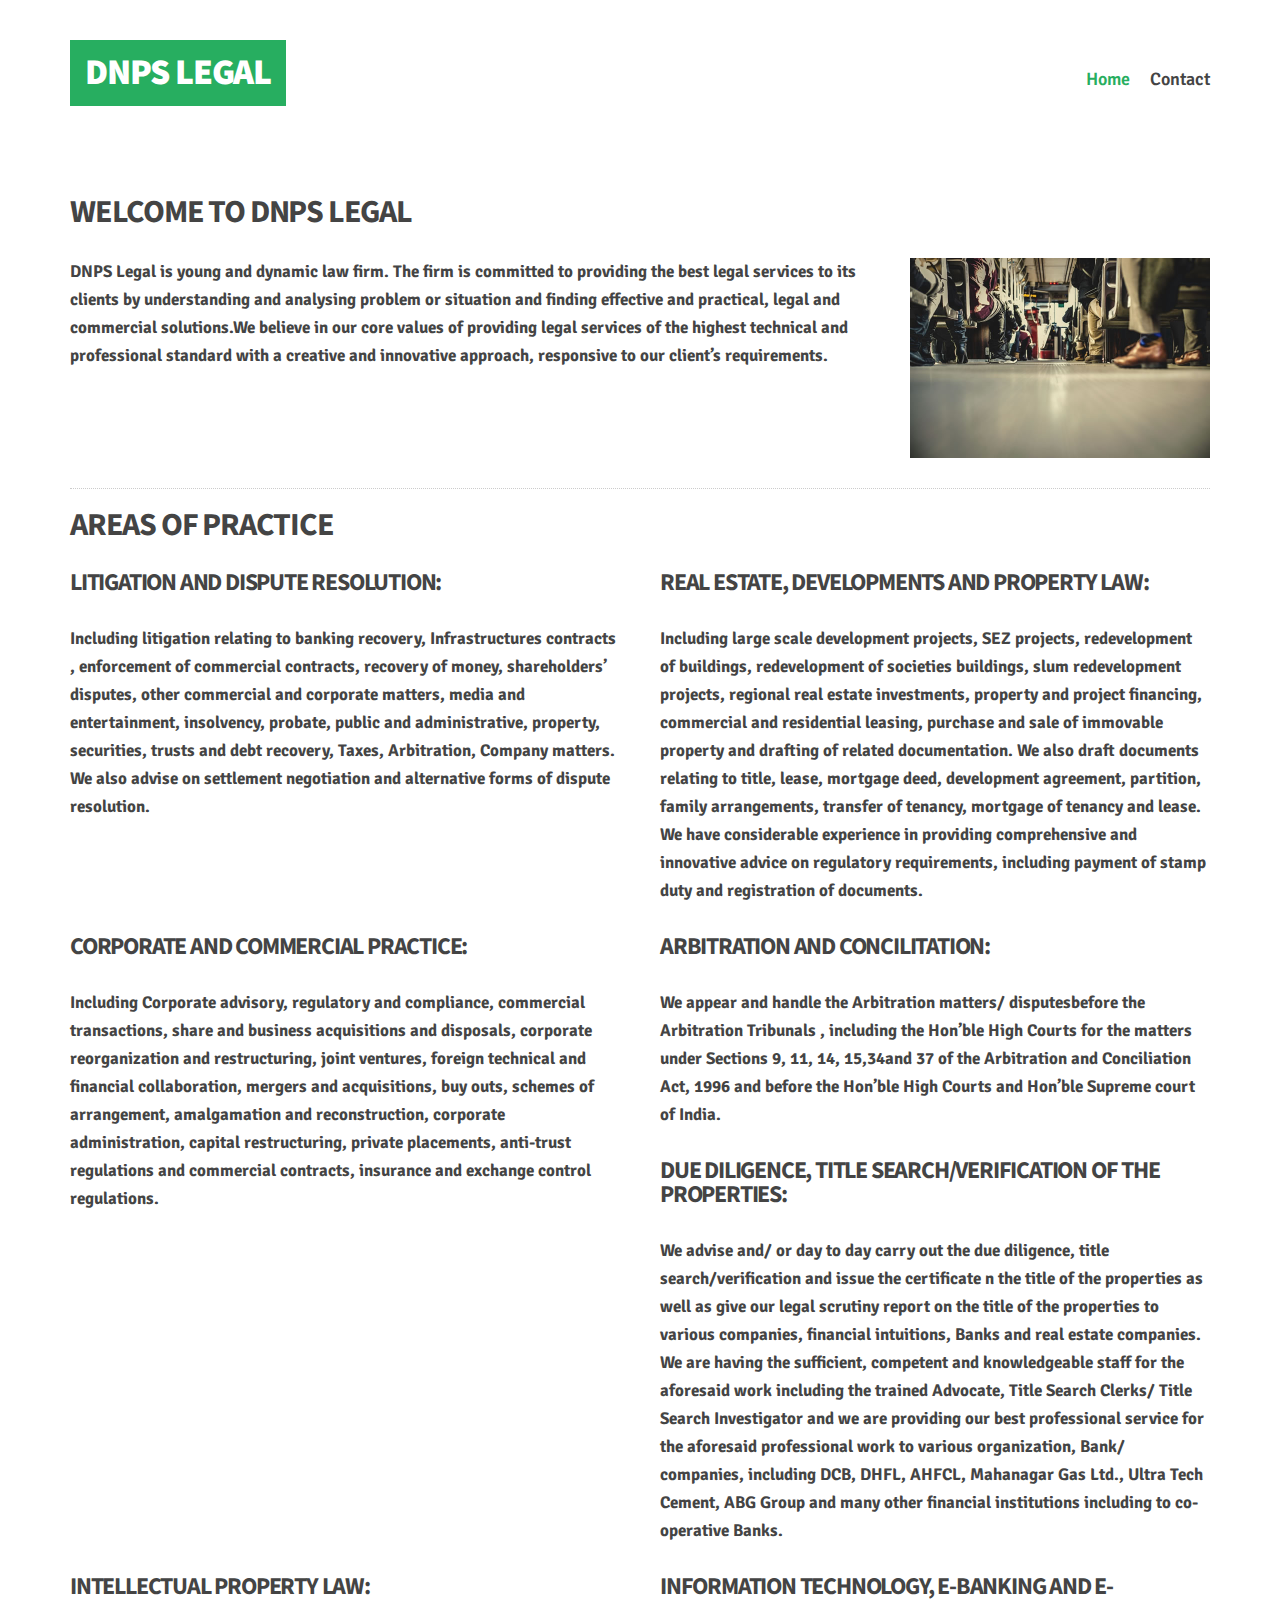
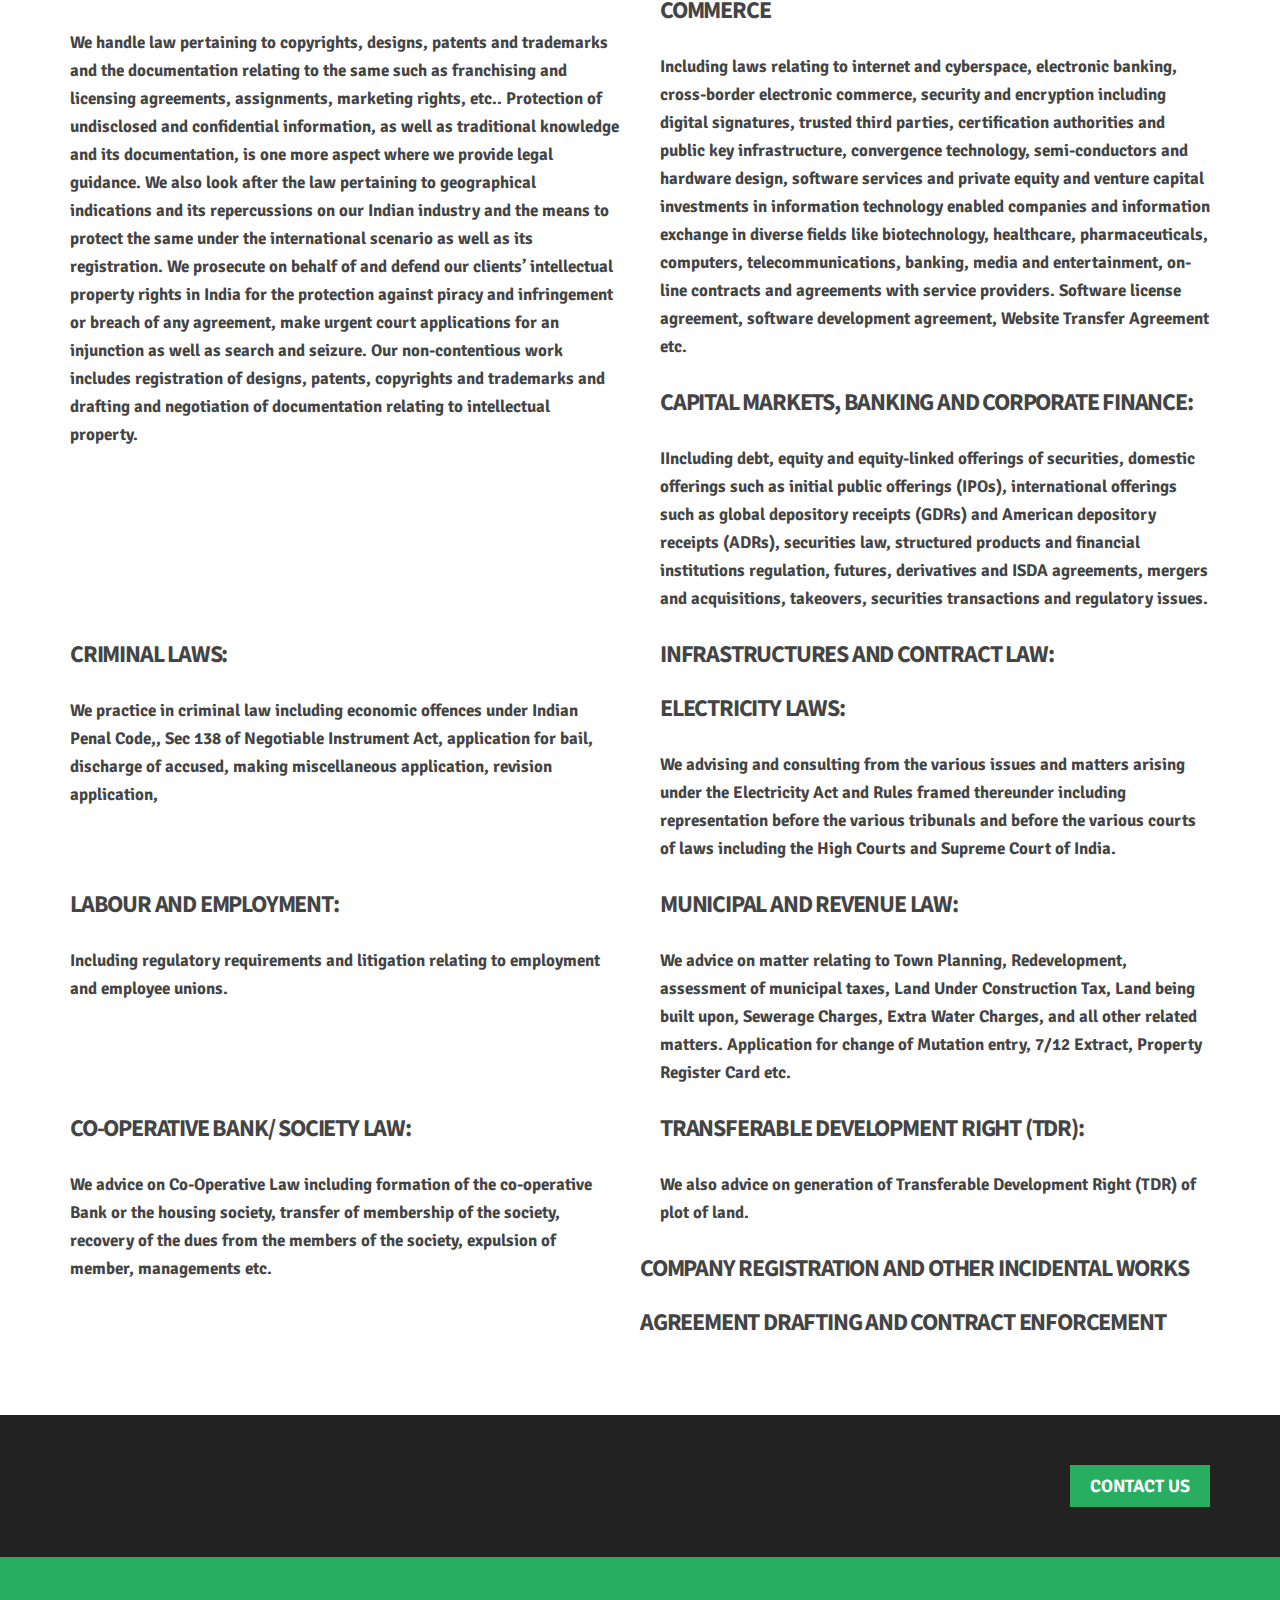
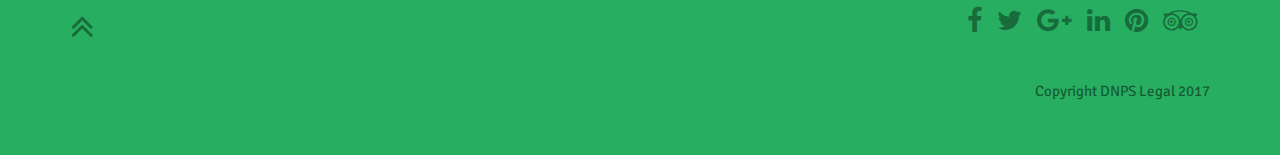
<file: index.html>
<!DOCTYPE html>
<!--[if lt IE 7 ]><html class="ie ie6" lang="en"><![endif]-->
<!--[if IE 7 ]><html class="ie ie7" lang="en"><![endif]-->
<!--[if IE 8 ]><html class="ie ie8" lang="en"><![endif]-->
<!--[if (gte IE 9)|!(IE)]><!--><html lang="en"><!--<![endif]-->
<head>
<meta charset="UTF-8">
<title>Welcome</title>
<meta name="description" content="">
<meta content="width=device-width, initial-scale=1, maximum-scale=1, user-scalable=no" name="viewport">
<link rel="apple-touch-icon-precomposed" sizes="144x144" href="images/ico/apple-touch-icon-144.png">
<link rel="apple-touch-icon-precomposed" sizes="114x114" href="images/ico/apple-touch-icon-114.png">
<link rel="apple-touch-icon-precomposed" sizes="72x72" href="images/ico/apple-touch-icon-72.png">
<link rel="apple-touch-icon-precomposed" href="images/ico/apple-touch-icon-57.png">
<link rel="shortcut icon" href="images/ico/favicon.png">
<!--[if IE]><![endif]-->
<link rel="stylesheet" href="css/framework.css">
<link rel="stylesheet" href="css/style.css">
<link rel="stylesheet" href="https://fonts.googleapis.com/css?family=Signika+Negative:400,600,700">
<link rel="stylesheet" href="https://fonts.googleapis.com/css?family=Source+Sans+Pro:300,300italic,400,400italic,600,600italic,700,700italic,900,900italic">
<link rel="stylesheet" href="https://maxcdn.bootstrapcdn.com/font-awesome/4.5.0/css/font-awesome.min.css">
<script src="js/jquery.js"></script>
<script src="js/flexslider.min.js"></script>
<script src="js/scripts.js"></script>
<!--[if lt IE 9]><script src="http://html5shiv.googlecode.com/svn/trunk/html5.js"></script><![endif]-->
</head>
<body>

<div id="headercont" class="container bg1 clearfix">
	<div class="bodycontainer clearfix">
    
		<div class="row clearfix">
			<div id="logocont" class="dwdgrid-4">
				<p><a href="./">DNPS Legal</a></p>
			</div>
			<div id="menucont" class="dwdgrid-8">
                <div id="menu" class="clearfix">
                    <ul>
                        <li class="active"><a href="index.html">Home</a></li>
                        <!--<li><a href="#">Services</a></li>
                        <li><a href="#">About</a></li>
                        <li><a href="#">Our Work</a></li>
                        <li><a href="#">Blog</a></li>-->
                        <li><a href="Contact.html">Contact</a></li>
                    </ul>
                </div>
			</div>
		</div>
        
	</div>
</div>





<div id="maincont" class="container bg1 clearfix">
    <div class="bodycontainer clearfix">
        
        <h1>Welcome to DNPS Legal</h1>
        <img class="imgstyle imgright" src="images/image1.jpg" alt="" style="max-width:300px" />
        <p><strong>DNPS Legal is young and dynamic law firm. The firm is committed to providing the best legal services to its clients by understanding and analysing problem or situation and finding effective and practical, legal and commercial solutions.We believe in our core values of providing legal services of the highest technical and professional standard with a creative and innovative approach, responsive to our client’s requirements.
</p>
        <!--<p>Our office is strategically located in South Bombay, close to High Court, City Civil Court, Bombay Stock Exchange, Office of Security Exchange Board of India, Sub-Registrar of Assurances, Bombay Stamp Office and Reserve Bank of India and also within the periphery of Small Cause Court, Co-Operative Court, and Debt Recovery Tribunal, Bombay. </p>
		-->
		<hr />
		<h1>Areas of Practice</h1>
        <div class="row">
            <div class="dwdgrid-6">
                <h4>LITIGATION AND DISPUTE RESOLUTION:</h4>
                <p>Including litigation relating to banking recovery, Infrastructures contracts , enforcement of commercial contracts, recovery of money, shareholders’ disputes, other commercial and corporate matters, media and entertainment, insolvency, probate, public and administrative, property, securities, trusts and debt recovery, Taxes, Arbitration, Company matters. We also advise on settlement negotiation and alternative forms of dispute resolution.
</p>
            </div>
            <div class="dwdgrid-6">
                <h4>REAL ESTATE, DEVELOPMENTS AND PROPERTY LAW:</h4>
                <p>Including large scale development projects, SEZ projects, redevelopment of buildings, redevelopment of societies buildings, slum redevelopment projects, regional real estate investments, property and project financing, commercial and residential leasing, purchase and sale of immovable property and drafting of related documentation. We also draft documents relating to title, lease, mortgage deed, development agreement, partition, family arrangements, transfer of tenancy, mortgage of tenancy and lease. We have considerable experience in providing comprehensive and innovative advice on regulatory requirements, including payment of stamp duty and registration of documents.</p>
            </div>
                                                <div class="dwdgrid-6">
                <h4>CORPORATE AND COMMERCIAL PRACTICE:</h4>
                <p>Including Corporate advisory, regulatory and compliance, commercial transactions, share and business acquisitions and disposals, corporate reorganization and restructuring, joint ventures, foreign technical and financial collaboration, mergers and acquisitions, buy outs, schemes of arrangement, amalgamation and reconstruction, corporate administration, capital restructuring, private placements, anti-trust regulations and commercial contracts, insurance and exchange control regulations.</p>
            </div>
                
                        <div class="dwdgrid-6">
                <h4>ARBITRATION AND CONCILITATION:</h4>
                <p>We appear and handle the Arbitration matters/ disputesbefore the Arbitration Tribunals , including the Hon’ble High Courts for the matters under Sections 9, 11, 14, 15,34and 37 of the Arbitration and Conciliation Act, 1996 and before the Hon’ble High Courts and Hon’ble Supreme court of India.</p>
            </div>
                        <div class="dwdgrid-6">
                <h4>DUE DILIGENCE, TITLE SEARCH/VERIFICATION OF THE PROPERTIES:</h4>
                <p>We advise and/ or day to day carry out the due diligence, title search/verification and issue the certificate n the title of the properties as well as give our legal scrutiny report on the title of the properties to various companies, financial intuitions, Banks and real estate companies. We are having the sufficient, competent and knowledgeable staff for the aforesaid work including the trained Advocate, Title Search Clerks/ Title Search Investigator and we are providing our best professional service for the aforesaid professional work to various organization, Bank/ companies, including DCB, DHFL, AHFCL, Mahanagar Gas Ltd., Ultra Tech Cement, ABG Group and many other financial institutions including to co-operative Banks.</p>
            </div>
                                                <div class="dwdgrid-6">
                <h4>INTELLECTUAL PROPERTY LAW:</h4>
                <p>We handle law pertaining to copyrights, designs, patents and trademarks and the documentation relating to the same such as franchising and licensing agreements, assignments, marketing rights, etc.. Protection of undisclosed and confidential information, as well as traditional knowledge and its documentation, is one more aspect where we provide legal guidance. We also look after the law pertaining to geographical indications and its repercussions on our Indian industry and the means to protect the same under the international scenario as well as its registration. We prosecute on behalf of and defend our clients’ intellectual property rights in India for the protection against piracy and infringement or breach of any agreement, make urgent court applications for an injunction as well as search and seizure. Our non-contentious work includes registration of designs, patents, copyrights and trademarks and drafting and negotiation of documentation relating to intellectual property.</p>
            </div>
                <div class="dwdgrid-6">
                <h4>INFORMATION TECHNOLOGY, E-BANKING AND E-COMMERCE</h4>
                <p>Including laws relating to internet and cyberspace, electronic banking, cross-border electronic commerce, security and encryption including digital signatures, trusted third parties, certification authorities and public key infrastructure, convergence technology, semi-conductors and hardware design, software services and private equity and venture capital investments in information technology enabled companies and information exchange in diverse fields like biotechnology, healthcare, pharmaceuticals, computers, telecommunications, banking, media and entertainment, on-line contracts and agreements with service providers. Software license agreement, software development agreement, Website Transfer Agreement etc.</p>
            </div>
                
            <div class="dwdgrid-6">
                <h4>CAPITAL MARKETS, BANKING AND CORPORATE FINANCE:</h4>
                <p>IIncluding debt, equity and equity-linked offerings of securities, domestic offerings such as initial public offerings (IPOs), international offerings such as global depository receipts (GDRs) and American depository receipts (ADRs), securities law, structured products and financial institutions regulation, futures, derivatives and ISDA agreements, mergers and acquisitions, takeovers, securities transactions and regulatory issues.</p>            
            </div>
                                                               <div class="dwdgrid-6">
                <h4>CRIMINAL LAWS:</h4>
                <p>We practice in criminal law including economic offences under Indian Penal Code,, Sec 138 of Negotiable Instrument Act, application for bail, discharge of accused, making miscellaneous application, revision application, </p> 
            </div>
        
        </div>
        <div class="row">
            <div class="dwdgrid-6">
                <h4>INFRASTRUCTURES AND CONTRACT LAW:</h4>
                <pWe advise and consult on the various infrastructure projects and drafting the documents including contracts and tender documents for the infrastructure projects and also handle the disputes and litigations arising under the infrastructure projects including arbitrations and court litigations.</p>
            </div>
            <div class="dwdgrid-6">
                <h4>ELECTRICITY LAWS:</h4>
                <p>We advising and consulting from the various issues and matters arising under the Electricity Act and Rules framed thereunder including representation before the various tribunals and before the various courts of laws including the High Courts and Supreme Court of India.</p>
            </div>
            <div class="dwdgrid-6">
                <h4>LABOUR AND EMPLOYMENT:</h4>
                <p>Including regulatory requirements and litigation relating to employment and employee unions.</p>
            </div>
            <div class="dwdgrid-6">
                <h4>MUNICIPAL AND REVENUE LAW:</h4>
                <p>We advice on matter relating to Town Planning, Redevelopment, assessment of municipal taxes, Land Under Construction Tax, Land being built upon, Sewerage Charges, Extra Water Charges, and all other related matters. Application for change of Mutation entry, 7/12 Extract, Property Register Card etc.</p>
            </div>
            <div class="dwdgrid-6">
                <h4>CO-OPERATIVE BANK/ SOCIETY LAW:</h4>
                <p>We advice on Co-Operative Law including formation of the co-operative Bank or the housing society, transfer of membership of the society, recovery of the dues from the members of the society, expulsion of member, managements etc.</p>
            </div>
        </div>
        <div class="row">
            
            <div class="dwdgrid-6">
                <h4>TRANSFERABLE DEVELOPMENT RIGHT (TDR):</h4>
                <p>We also advice on generation of Transferable Development Right (TDR) of plot of land.</p>
            </div>
            <h4>Company registration and other incidental works </h4>
            <h4>Agreement drafting and contract enforcement</h4>
        </div>
        
    </div>
</div>

<div id="callactioncont" class="container bg4 clearfix">
	<div class="bodycontainer clearfix">
		
        <div class="row clearfix">
            <div class="dwdgrid-9">
                <!--<h3>Fusce a metus tincidunt</h3>
                <p>Sed vel ante a quam lacinia facilisis. Fusce a metus a augue tincidunt consectetur a et enim. Donec mattis vulputate risus, a feugiat purus ultrices et.</p>-->
            </div>
            <div class="dwdgrid-3">
                <p><a class="button" href="Contact.html">Contact Us</a></p>
            </div>
        </div>

    </div>
</div>

<div id="footercont" class="container clearfix">
    <div class="bodycontainer clearfix">
	    
        <div class="row">
            <div class="dwdgrid-2">
                <p><a class="scrolltop" href="#top"><span class="fa fa-angle-double-up"></span></a></p>
            </div>
            <div class="dwdgrid-10">
                <div id="socialmedia" class="clearfix">
                    <ul>
                        <li><a href="#" target="_blank"><span class="fa fa-facebook"></span></a></li>
                        <li><a href="#" target="_blank"><span class="fa fa-twitter"></span></a></li>
                        <li><a href="#" target="_blank"><span class="fa fa-google-plus"></span></a></li>
                        <li><a href="#" target="_blank"><span class="fa fa-linkedin"></span></a></li>
                        <li><a href="#" target="_blank"><span class="fa fa-pinterest"></span></a></li>
                        <li><a href="#" target="_blank"><span class="fa fa-tripadvisor"></span></a></li>
                    </ul>
                </div>
                 <p style="font-size:0.5px">Website Template by <a href="http://www.derby-webdesign.co.uk" target="_blank">Web Design Derby</a></p>
                <p>Copyright DNPS Legal 2017</p>
            </div>
        </div>
        
    </div>
</div>

</body>
</html>
</file>
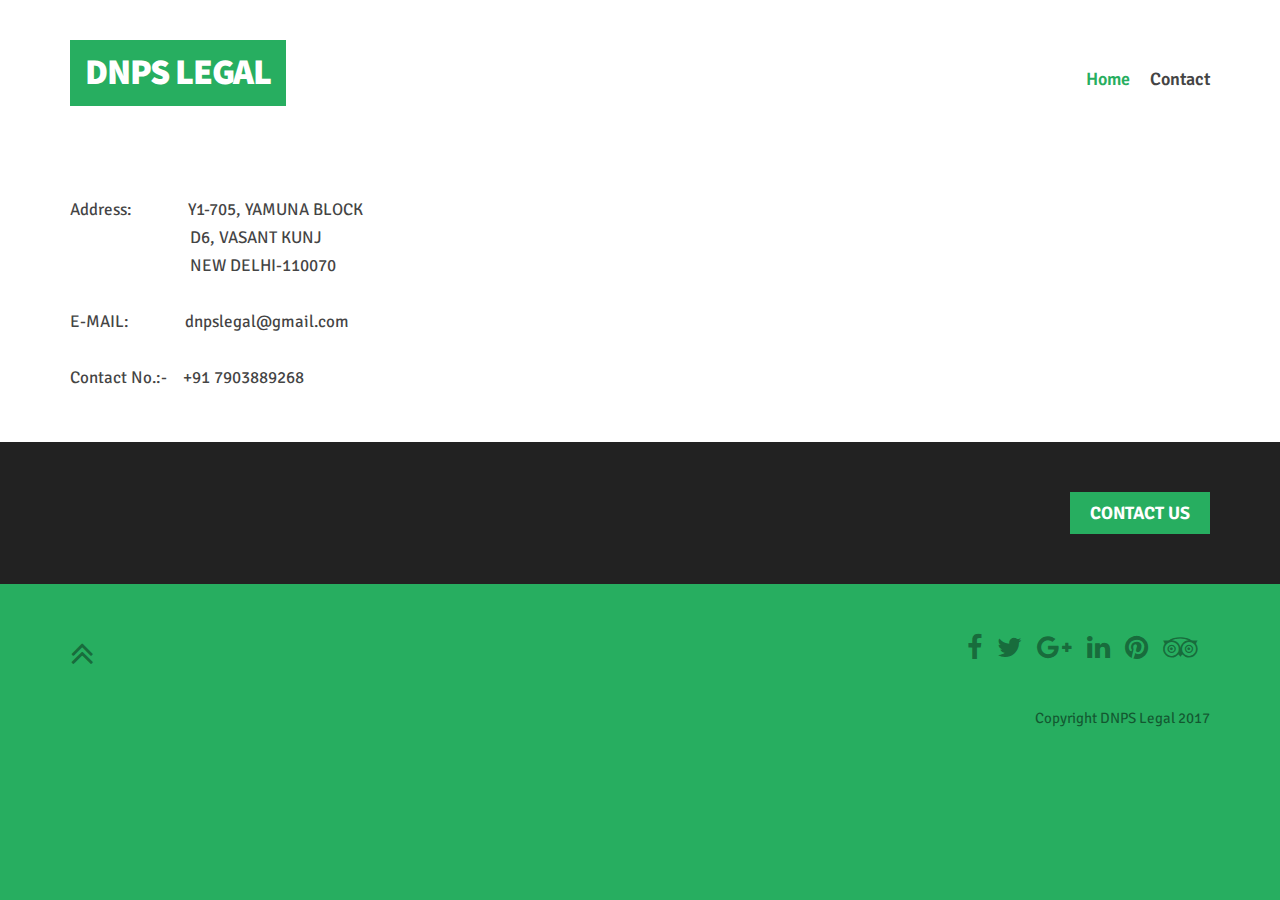
<file: Contact.html>
<!DOCTYPE html>
<!--[if lt IE 7 ]><html class="ie ie6" lang="en"><![endif]-->
<!--[if IE 7 ]><html class="ie ie7" lang="en"><![endif]-->
<!--[if IE 8 ]><html class="ie ie8" lang="en"><![endif]-->
<!--[if (gte IE 9)|!(IE)]><!--><html lang="en"><!--<![endif]-->
<head>
<!-- Website Template designed by www.downloadwebsitetemplates.co.uk -->
<meta charset="UTF-8">
<title>Welcome</title>
<meta name="description" content="">
<meta content="width=device-width, initial-scale=1, maximum-scale=1, user-scalable=no" name="viewport">
<link rel="apple-touch-icon-precomposed" sizes="144x144" href="images/ico/apple-touch-icon-144.png">
<link rel="apple-touch-icon-precomposed" sizes="114x114" href="images/ico/apple-touch-icon-114.png">
<link rel="apple-touch-icon-precomposed" sizes="72x72" href="images/ico/apple-touch-icon-72.png">
<link rel="apple-touch-icon-precomposed" href="images/ico/apple-touch-icon-57.png">
<link rel="shortcut icon" href="images/ico/favicon.png">
<!--[if IE]><![endif]-->
<link rel="stylesheet" href="css/framework.css">
<link rel="stylesheet" href="css/style.css">
<link rel="stylesheet" href="https://fonts.googleapis.com/css?family=Signika+Negative:400,600,700">
<link rel="stylesheet" href="https://fonts.googleapis.com/css?family=Source+Sans+Pro:300,300italic,400,400italic,600,600italic,700,700italic,900,900italic">
<link rel="stylesheet" href="https://maxcdn.bootstrapcdn.com/font-awesome/4.5.0/css/font-awesome.min.css">
<script src="js/jquery.js"></script>
<script src="js/flexslider.min.js"></script>
<script src="js/scripts.js"></script>
<!--[if lt IE 9]><script src="http://html5shiv.googlecode.com/svn/trunk/html5.js"></script><![endif]-->
</head>
<body>

<div id="headercont" class="container bg1 clearfix">
	<div class="bodycontainer clearfix">
    
		<div class="row clearfix">
			<div id="logocont" class="dwdgrid-4">
				<p><a href="./">DNPS Legal</a></p>
			</div>
			<div id="menucont" class="dwdgrid-8">
                <div id="menu" class="clearfix">
                    <ul>
                        <li class="active"><a href="index.html">Home</a></li>
                        <!--<li><a href="#">Services</a></li>
                        <li><a href="#">About</a></li>
                        <li><a href="#">Our Work</a></li>
                        <li><a href="#">Blog</a></li>-->
                        <li><a href="Contact.html">Contact</a></li>
                    </ul>
                </div>
			</div>
		</div>
        
	</div>
</div>





<div id="maincont" class="container bg1 clearfix">
    <div class="bodycontainer clearfix">
Address:       &nbsp;&nbsp;&nbsp;&nbsp;&nbsp;&nbsp;&nbsp;&nbsp;&nbsp;&nbsp;&nbsp;&nbsp;  Y1-705, YAMUNA BLOCK<br>
                 &nbsp;&nbsp;&nbsp;&nbsp;&nbsp;&nbsp;&nbsp;&nbsp;&nbsp;&nbsp;&nbsp;&nbsp;&nbsp;&nbsp;&nbsp;&nbsp;&nbsp;&nbsp;&nbsp;&nbsp;&nbsp;&nbsp;&nbsp;&nbsp;&nbsp;&nbsp;&nbsp;&nbsp;&nbsp;&nbsp;D6, VASANT KUNJ<br>
           
&nbsp;&nbsp;&nbsp;&nbsp;&nbsp;&nbsp;&nbsp;&nbsp;&nbsp;&nbsp;&nbsp;&nbsp;&nbsp;&nbsp;&nbsp;&nbsp;&nbsp;&nbsp;&nbsp;&nbsp;&nbsp;&nbsp;&nbsp;&nbsp;&nbsp;&nbsp;&nbsp;&nbsp;&nbsp;&nbsp;NEW DELHI-110070<br><br>
E-MAIL:&nbsp;&nbsp;&nbsp;&nbsp;&nbsp;&nbsp;&nbsp;&nbsp;&nbsp;&nbsp;&nbsp;&nbsp;&nbsp;&nbsp;dnpslegal@gmail.com<br><br>
Contact No.:-&nbsp;&nbsp;&nbsp;&nbsp;+91 7903889268

        
    </div>
</div>

<div id="callactioncont" class="container bg4 clearfix">
	<div class="bodycontainer clearfix">
		
        <div class="row clearfix">
            <div class="dwdgrid-9">
               <!--<h3>Fusce a metus tincidunt</h3>
                <p>Sed vel ante a quam lacinia facilisis. Fusce a metus a augue tincidunt consectetur a et enim. Donec mattis vulputate risus, a feugiat purus ultrices et.</p>-->
            </div>
            <div class="dwdgrid-3">
                <p><a class="button" href="Contact.html">Contact Us</a></p>
            </div>
        </div>

    </div>
</div>

<div id="footercont" class="container clearfix">
    <div class="bodycontainer clearfix">
	    
        <div class="row">
            <div class="dwdgrid-2">
                <p><a class="scrolltop" href="#top"><span class="fa fa-angle-double-up"></span></a></p>
            </div>
            <div class="dwdgrid-10">
                <div id="socialmedia" class="clearfix">
                    <ul>
                        <li><a href="#" target="_blank"><span class="fa fa-facebook"></span></a></li>
                        <li><a href="#" target="_blank"><span class="fa fa-twitter"></span></a></li>
                        <li><a href="#" target="_blank"><span class="fa fa-google-plus"></span></a></li>
                        <li><a href="#" target="_blank"><span class="fa fa-linkedin"></span></a></li>
                        <li><a href="#" target="_blank"><span class="fa fa-pinterest"></span></a></li>
                        <li><a href="#" target="_blank"><span class="fa fa-tripadvisor"></span></a></li>
                    </ul>
                </div>
                 <p style="font-size:0.5px">Website Template by <a href="http://www.derby-webdesign.co.uk" target="_blank">Web Design Derby</a></p>
                <p>Copyright DNPS Legal 2017</p>
            </div>
        </div>
        
    </div>
</div>

</body>
</html>
</file>
<file: css/style.css>
/* ==================================================
   Global Styles
================================================== */

*, *:after, *:before
{
	-webkit-box-sizing: border-box;
	-moz-box-sizing: border-box;
	box-sizing: border-box;
}

html
{
	height: 100%;
	overflow: auto;
	overflow-y: scroll;
	
	-webkit-text-size-adjust: 100%;
	-ms-text-size-adjust: 100%;
	-webkit-font-smoothing: antialiased;
	-moz-osx-font-smoothing: grayscale;
}

body
{
	font-family: "Signika Negative", Arial, Verdana, Helvetica, sans-serif;
	font-size: 17px;
	line-height: 28px;
	color: #444;
	background: #27ae60;
	
	text-rendering: optimizeLegibility;
	vertical-align: baseline;
}

::selection
{
	background: #27ae60;
	color: #FFF;
}

::-moz-selection
{
	background: #27ae60;
	color: #FFF;
}

a
{
	color: #27ae60;
	text-decoration: none;
}

a:hover
{
	color: #222;
}

/* ==================================================
   Background Colours
================================================== */

.bgpattern
{
	background: url("../images/bg-pattern.png") repeat;
}

.bg1
{
	background: #FFF;
}

.bg2
{
	background: #222 url("../images/1.jpg") no-repeat top center;
	background-size: cover;
}

.bg3
{
	background: #EEE;
}

.bg4
{
	background: #222;
}

/* ==================================================
   Layout Styles
================================================== */

.containerfull
{
	width: 100%;
	padding: 0;
	min-width: 280px;
}

	.containerfull .bodycontainer
	{
		margin: 0 auto;
		width: 100%;
	}

.container
{
	width: 100%;
	padding: 0 30px;
	min-width: 280px;
}

	.container .bodycontainer
	{
		margin: 0 auto;
		width: 100%;
		max-width: 1140px;
	}
	
/* ==================================================
   Sections
================================================== */

#headercont
{
	padding-top: 40px;
	padding-bottom: 40px;
	text-align: left;
}

	#headercont #logocont p a
	{
		display: inline-block;
		background: #27ae60;
		color: #FFF;
		font-weight: 900;
		font-size: 36px;
		line-height: 36px;
		padding: 15px;
		font-family: "Source Sans Pro";
		letter-spacing: -1.2px;
		text-transform: uppercase;
	}
		
	#headercont #menucont
	{
		padding-top: 25px;
	}
	
		#headercont #menucont ul
		{
			float: right;
		}
		
			#headercont #menucont ul li
			{
				display: inline;
			}
			
				#headercont #menucont ul li a
				{
					float: left;
					color: #444;
					font-size: 18px;
					margin-left: 20px;
					font-weight: 600;
				}
				
				#headercont #menucont ul li a:hover,
				#headercont #menucont ul li.active a
				{
					color: #27ae60;
				}

#gallerycont
{
	text-align: center;
}

	#gallerycont .bodycontainer
	{
		padding-top: 50px;
		padding-bottom: 50px;
	}
	
		#gallerycont h3
		{
			width: 100%;
			max-width: 600px;
			color: #FFF;
			font-weight: 900;
			font-size: 46px;
			line-height: 40px;
			text-transform: uppercase;
			letter-spacing: -1.2px;
			margin: 0 auto 20px auto;
			font-family: "Source Sans Pro";
		}
		
		#gallerycont p
		{
			width: 100%;
			max-width: 700px;
			color: #FFF;
			font-size: 17px;
			line-height: 24px;
			margin: 0 auto 20px auto;
		}
		
			#gallerycont p:last-child
			{
				margin: 0 auto;
			}
	
	#gallerycont .flex-control-nav
	{
		display: block;
		width: auto;
		margin-bottom: 0;
	}
	
		#gallerycont .flex-control-nav li
		{
			display: inline;
		}
		
			#gallerycont .flex-control-nav li a
			{
				display: inline-block;
				width: 50px;
				height: 5px;
				text-indent: -9999px;
				background: #FFF;
				margin: 0 5px;
			}
			
			#gallerycont .flex-control-nav li a.flex-active
			{
				background: #27ae60;
			}
			
#boxescont
{
	padding-top: 55px;
	padding-bottom: 55px;
	text-align: center;
}
	
	#boxescont span
	{
		margin: 0 0 15px 0;
		color: #27ae60;
		font-size: 42px;
		line-height: 42px;
	}

	#boxescont h3
	{
		width: 100%;
		max-width: 500px;
		font-size: 24px;
		line-height: 24px;
		font-weight: 900;
		color: #444;
		text-transform: uppercase;
		margin: 5px auto 10px auto;
		font-family: "Source Sans Pro";
		letter-spacing: -1px;
	}
				
	#boxescont p
	{
		width: 100%;
		max-width: 500px;
		font-size: 15px;
		line-height: 22px;
		margin: 0 auto;
	}

#maincont
{
	width: 100%;
	padding-top: 50px;
	padding-bottom: 50px;
}

	#maincont p
	{
		margin: 0 0 30px 0;
	}

		
	#maincont strong
	{
		font-weight: 700;
	}
	
	#maincont hr
	{
		clear: both;
		border: 0;
		height: 0;
		margin: 0 auto 20px auto;
		width: 100%;
		border-bottom: 1px dotted #CCC;
	}

	#maincont h1, #maincont h2, #maincont h3, #maincont h4, #maincont h5, #maincont h6
	{
		margin: 0 0 30px 0;
		font-weight: 700;
		text-transform: uppercase;
		letter-spacing: -1.2px;
		font-family: "Source Sans Pro";
	}
	
		#maincont h1
		{
			font-size: 32px;
			line-height: 32px;
		}
		
		#maincont h2
		{
			font-size: 28px;
			line-height: 28px;
		}
		
		#maincont h3
		{
			font-size: 26px;
			line-height: 26px;
		}
		
		#maincont h4
		{
			font-size: 24px;
			line-height: 24px;
		}
		
#callactioncont
{
	padding-top: 50px;
	padding-bottom: 50px;
	line-height: 22px;
	color: #FFF;
}

	#callactioncont .row
	{
		display: table;
	}
	
		#callactioncont .row .dwdgrid-9
		{
			float: none;
			display: table-cell;
		}
		
			#callactioncont .row .dwdgrid-9 p
			{
				
			}
		
			#callactioncont .row .dwdgrid-9 h3
			{
				margin: 0 0 10px 0;
				font-weight: 700;
				text-transform: uppercase;
				letter-spacing: -1.2px;
				font-family: "Source Sans Pro";
				font-size: 28px;
				line-height: 28px;
			}

		#callactioncont .row .dwdgrid-3
		{
			float: none;
			display: table-cell;
			vertical-align: middle;
			text-align: right;
		}

#footercont
{
	padding-top: 50px;
	padding-bottom: 50px;
	color: #999;
	font-size: 15px;
	color: rgba(0,0,0,0.5);
	text-align: left;
}

	#footercont .dwdgrid-10
	{
		text-align: right;
	}

	#footercont p
	{
		margin: 0;
	}

	#footercont a
	{
		color: rgba(0,0,0,0.4);
	}
	
	#footercont a:hover
	{
		color: #FFF;
	}
	
		#footercont a.scrolltop
		{
			font-size: 38px;
		}
	
		#footercont #socialmedia ul
		{
			margin: 0 0 10px 0;
		}

		#footercont #socialmedia ul li
		{
			display: inline-block;
			list-style-type: none;
			margin: 0 12px 0 0;
			padding: 0;
		}

			#footercont #socialmedia ul li a
			{
				font-size: 27px;
			}

/* ==================================================
   Media Queries - Mobile - Landscape
================================================== */

@media only screen and (max-width: 960px)
{
	
	body
	{
		line-height: 26px;
	}
	
	#headercont
	{
		text-align: center;
	}
	
	#headercont #menucont
	{
		padding-top: 20px;
		text-align: center;
	}
	
		#headercont #menucont ul
		{
			float: none;
		}
		
			#headercont #menucont ul li
			{
				display: inline-block;
			}

				#headercont #menucont ul li a
				{
					margin-left: 5px;
					margin-right: 5px;
				}
			
	#boxescont .dwdgrid-4
	{
		margin-bottom: 40px;
	}
	
		#boxescont .dwdgrid-4:last-child
		{
			margin-bottom: 0;
		}
		
	#maincont
	{
		text-align: center;
	}
	
	#callactioncont .row
	{
		text-align: center;
	}
	
		#callactioncont .row .dwdgrid-9
		{
			float: left;
		}
		
			#callactioncont .row .dwdgrid-9 h3
			{
				width: 100%;
				max-width: 600px;
				margin: 0 auto 10px auto;
			}
		
			#callactioncont .row .dwdgrid-9 p
			{
				width: 100%;
				max-width: 600px;
				margin: 0 auto;
			}
		
		#callactioncont .row .dwdgrid-3
		{
			float: left;
			text-align: center;
			padding-top: 20px;
		}
		
	#footercont
	{
		text-align: center;
	}
			
		#footercont .dwdgrid-10
		{
			text-align: center;
			padding-top: 20px;
		}

}

/* ==================================================
   Media Queries - Mobile - Small Landscape
================================================== */

@media only screen and (max-width: 768px)
{
	
	body
	{
		line-height: 26px;
	}
	
}

/* ==================================================
   Media Queries - Mobile - Portrait
================================================== */

@media only screen and (max-width: 480px)
{
	
	body
	{
		line-height: 25px;
	}
	
	#headercont #menucont
	{
		padding-top: 20px;
	}
	
		#headercont #menucont ul
		{
			float: left;
			width: 100%;
		}
		
			#headercont #menucont ul li
			{
				float: left;
				width: 50%;
			}
			
				#headercont #menucont ul li a
				{
					float: left;
					width: 100%;
					margin: 0;
				}
	
}
</file>
<file: css/framework.css>
/* ==================================================
   Reset CSS
================================================== */

.clearfix,article,aside,details,figcaption,figure,footer,header,hgroup,menu,nav,section{display:block}a,abbr,acronym,address,applet,article,aside,audio,b,big,blockquote,body,canvas,caption,center,cite,code,dd,del,details,dfn,div,dl,dt,em,embed,fieldset,figcaption,figure,footer,form,h1,h2,h3,h4,h5,h6,header,hgroup,html,i,iframe,img,ins,kbd,label,legend,li,mark,menu,nav,object,ol,output,p,pre,q,ruby,s,samp,section,small,span,strike,strong,sub,summary,sup,table,tbody,td,tfoot,th,thead,time,tr,tt,u,ul,var,video{margin:0;padding:0;border:0;font:inherit;vertical-align:baseline}body{line-height:1}ol,ul{list-style:none}blockquote,q{quotes:none}blockquote:after,blockquote:before,q:after,q:before{content:'';content:none}table{border-collapse:collapse;border-spacing:0}.clearfix:after{visibility:hidden;display:block;font-size:0;content:" ";clear:both;height:0},* html .clearfix{height:1%}

/* ==================================================
   Grid System
================================================== */

.row
{
	width: 100%;
	
	width: -moz-calc(100% + 40px);
	width: -webkit-calc(100% + 40px);
	width: -o-calc(100% + 40px);
	width: calc(100% + 40px);
	
	margin: 0 -20px;
}

[class*='dwdgrid-']
{
	position: relative;
	float: left;
	width: 100%;
	padding: 0 20px;
}

.dwdgrid-1
{ width: 8.3333333333333%; }

.dwdgrid-2
{ width: 16.666666666667%; }

.dwdgrid-3
{ width: 25%; }

.dwdgrid-4
{ width: 33.333333333333%; }

.dwdgrid-5
{ width: 41.666666666667%; }

.dwdgrid-6
{ width: 50%; }

.dwdgrid-7
{ width: 58.333333333333%; }

.dwdgrid-8
{ width: 66.666666666667%; }

.dwdgrid-9
{ width: 75%; }

.dwdgrid-10
{ width: 83.333333333333%; }

.dwdgrid-11
{ width: 91.666666666667%; }

.dwdgrid-12
{ width: 100%; }

@media only screen and (max-width: 960px)
{
	
	[class*='dwdgrid-']
	{
		width: 100%;
	}

	[class*='dwdgrid-']:last-of-type
	{
		float: right;
	}
	
}

/**

<div class="row clearfix">
	<div class="dwdgrid-6">
		<h3>Half Width</h3>
		<p>Lorem ipsum dolor sit amet, consectetur adipiscing elit. Nunc eget diam dictum, posuere velit eu, condimentum orci. Sed eget sapien dictum arcu venenatis dignissim. Cras vitae est facilisis tortor vestibulum mollis. Vivamus tempor malesuada dolor, vitae tempus dolor.</p>
	</div>
	<div class="dwdgrid-6">
		<h3>Half Width</h3>
		<p>Lorem ipsum dolor sit amet, consectetur adipiscing elit. Nunc eget diam dictum, posuere velit eu, condimentum orci. Sed eget sapien dictum arcu venenatis dignissim. Cras vitae est facilisis tortor vestibulum mollis. Vivamus tempor malesuada dolor, vitae tempus dolor.</p>
	</div>
</div>

**/

/* ==================================================
   Images
================================================== */

img
{
	-webkit-backface-visibility: hidden;
	-moz-backface-visibility: hidden;
	-ms-backface-visibility: hidden;
	
	outline: 1px solid transparent;
}

.imgstyle
{
	display: block;
	width: 100%;
	max-width: 400px;
}

	.imgleft
	{
		float: left;
		margin: 0 30px 30px 0;
	}
	
	.imgright
	{
		float: right;
		margin: 0 0 30px 30px;
	}
	
	.imgcentre
	{
		float: none;
		margin: 0 auto 30px auto;
	}

@media only screen and (max-width: 960px)
{
	
	.imgleft
	{
		display: inline-block;
		float: none;
		margin: 0 0 30px 0;
	}
	
	.imgright
	{
		display: inline-block;
		float: none;
		margin: 0 0 30px 0;
	}
	
}

/**

<img class="imgstyle imgleft" src="images/image.jpg" alt="" style="max-width:300px" />

**/

/* ==================================================
   Buttons
================================================== */

.button
{
	position: relative;
	display: inline-block;
	padding: 10px 20px;
	margin: 0;
	width: auto;
	font-family: inherit;
	font-size: 18px;
	text-transform: uppercase;
	font-weight: 700;
	cursor: pointer;
	background: none;
	border: none;
	outline: none;
	text-align: left;
	letter-spacing: 0;
	
	-webkit-transition: all 0.2s linear;
	-moz-transition: all 0.2s linear;
	-o-transition: all 0.2s linear;
	transition: all 0.2s linear;
}

	.button.fullbutton
	{
		width: 100%;
	}
	
		.button.fullbutton span
		{
			float: right;
		}
	
		.button:after
		{
			content: '';
			position: absolute;
			z-index: -1;
	
			-webkit-transition: all 0.2s linear;
			-moz-transition: all 0.2s linear;
			-o-transition: all 0.2s linear;
			transition: all 0.2s linear;
		}

.button
{
	background: #27ae60;
	color: #FFF !important;
}

	.button:hover
	{
		background: #27ae60;
		color: #FFF !important;
	}

		.button:active
		{
			background: #27ae60;
			top: 2px;
		}
</file>
